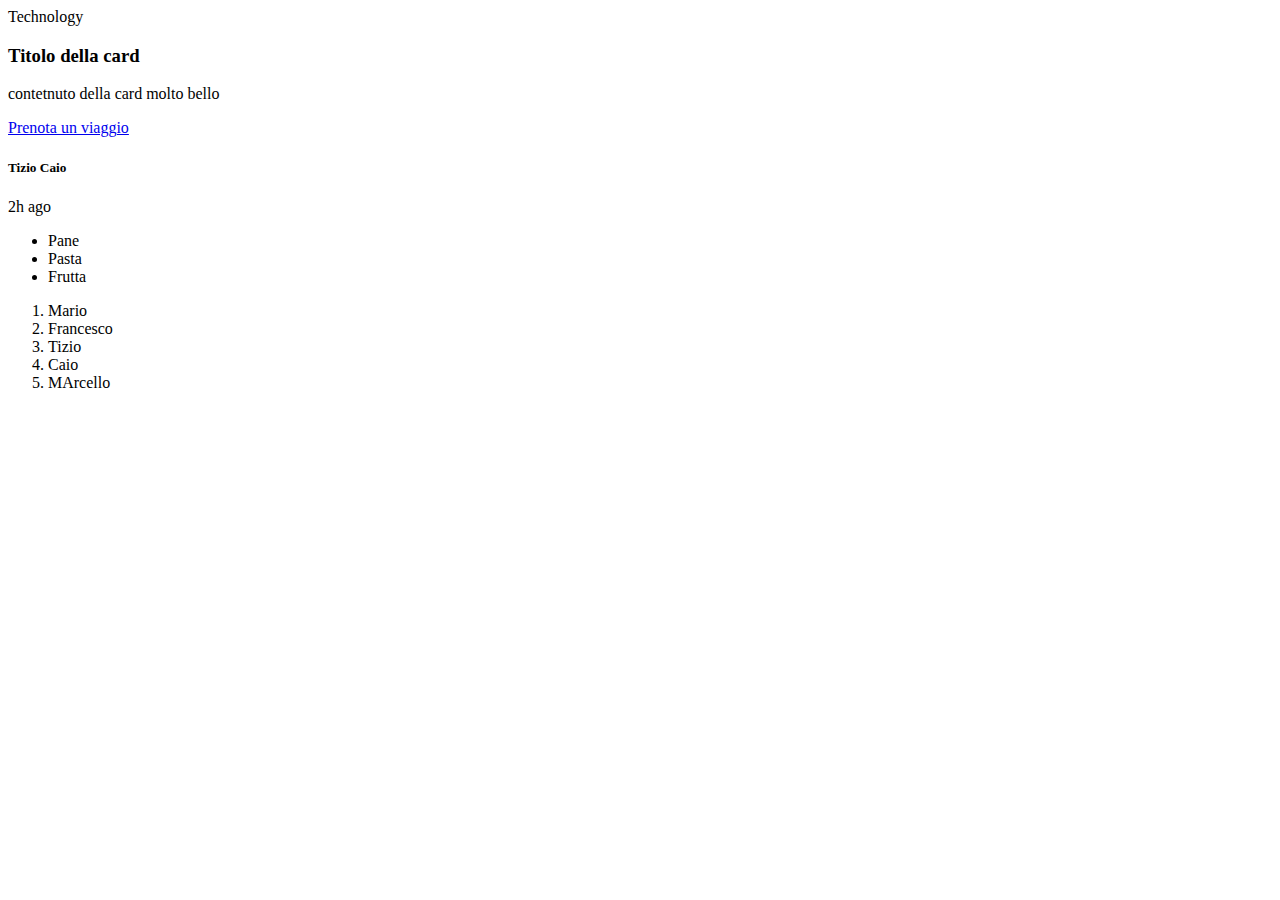
<file: index.html>
<!DOCTYPE html>
<html lang="en">

<head>
    <meta charset="UTF-8">
    <meta name="viewport" content="width=device-width, initial-scale=1.0">
    <title>Il mio progetto</title>
</head>

<body>
    <header>
        <nav></nav>
    </header>
    <main>
        <section>
            <div>
                <!-- <div>
                    <img src="https://www.veterinarimatera.it/wp-content/uploads/2021/03/cane-1.jpg"
                        alt="un cucciolo di cane">
                </div> -->
                <span>
                    Technology
                </span>
                <h3>Titolo della card</h3>
                <p>contetnuto della card molto bello</p>
                <a href="https://www.booking.com/index.it.html">Prenota un viaggio</a>
                <footer>
                    <!-- <div>
                        <img src="https://static.tecnichenuove.it/cucinanaturale/2023/10/gatto.jpg"
                            alt="un gatto tigrato">
                    </div> -->
                    <h5>Tizio Caio</h5>
                    <span>2h ago</span>
                </footer>
            </div>

            <ul>
                <li>Pane</li>
                <li>Pasta</li>
                <li>Frutta</li>
            </ul>

            <ol>
                <li>Mario</li>
                <li>Francesco</li>
                <li>Tizio</li>
                <li>Caio</li>
                <li>MArcello</li>
            </ol>
        </section>
    </main>
    <footer>

    </footer>
</body>

</html>
</file>
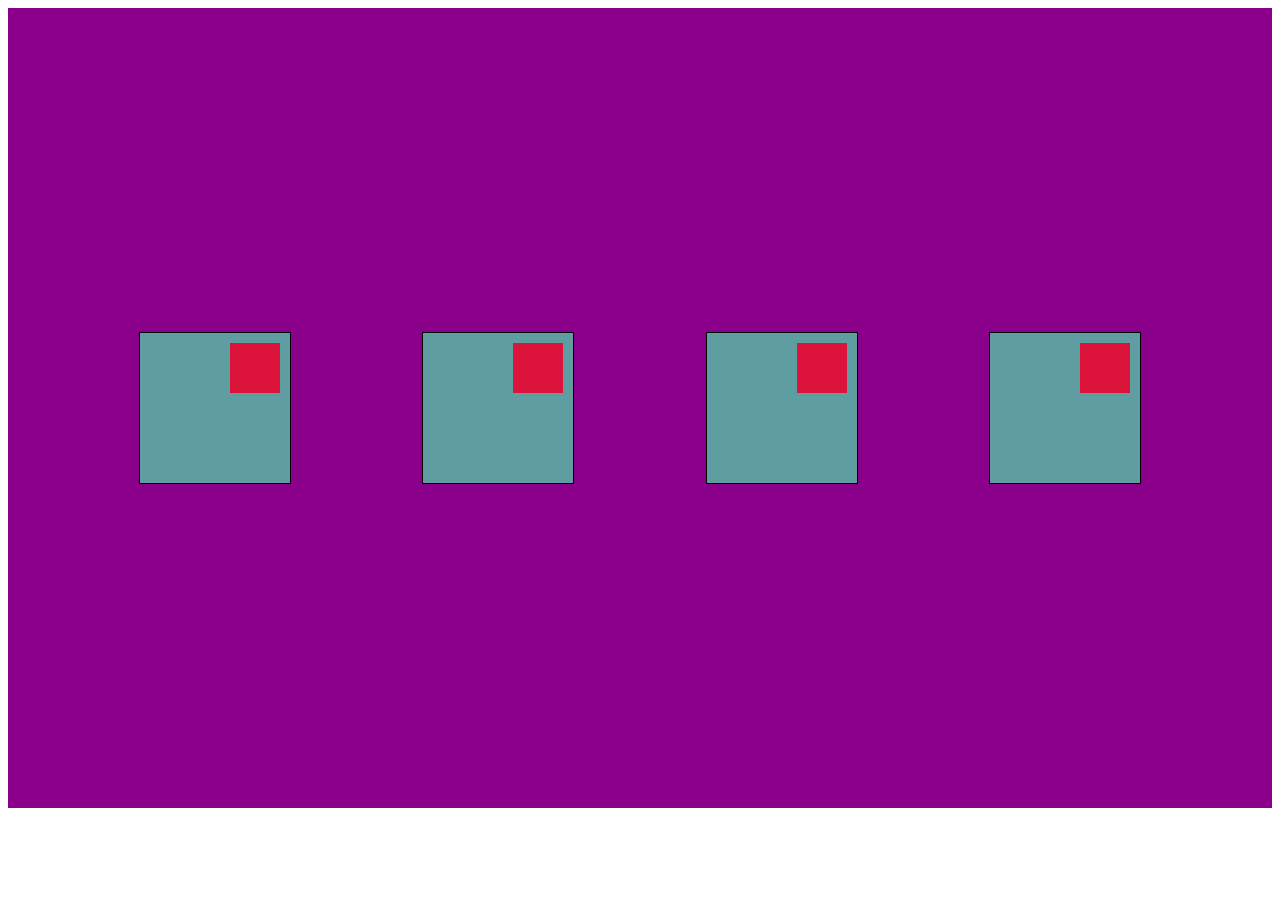
<file: posizionamento/index.html>
<!DOCTYPE html>
<html lang="en">
<head>
    <meta charset="UTF-8">
    <meta name="viewport" content="width=device-width, initial-scale=1.0">
    <link rel="stylesheet" href="style.css">
    <title>Posizionamento</title>
</head>
<body>
    <div class="container">
        <div class="box">
            <div class="inner-box"></div>
        </div>
        <div class="box">
            <div class="inner-box"></div>
        </div>
        <div class="box">
            <div class="inner-box"></div>
        </div>
        <div class="box">
            <div class="inner-box"></div>
        </div>
    </div>
</body>
</html>
</file>
<file: posizionamento/style.css>
.container{
    display: flex;
    height: 800px;
    justify-content: space-evenly;
    align-items: center;
    background-color: darkmagenta;
}

.box{
    width: 150px;
    height: 150px;
    background-color: cadetblue;
    position: relative;
    border: 1px solid black;
}

.inner-box{
    width: 50px;
    height: 50px;
    background-color: crimson;
    position: absolute;
    /* top: 50%;
    left: 50%;
    transform: translate(-50%, -50%); */
    top: 10px;
    right: 10px;
}
</file>
